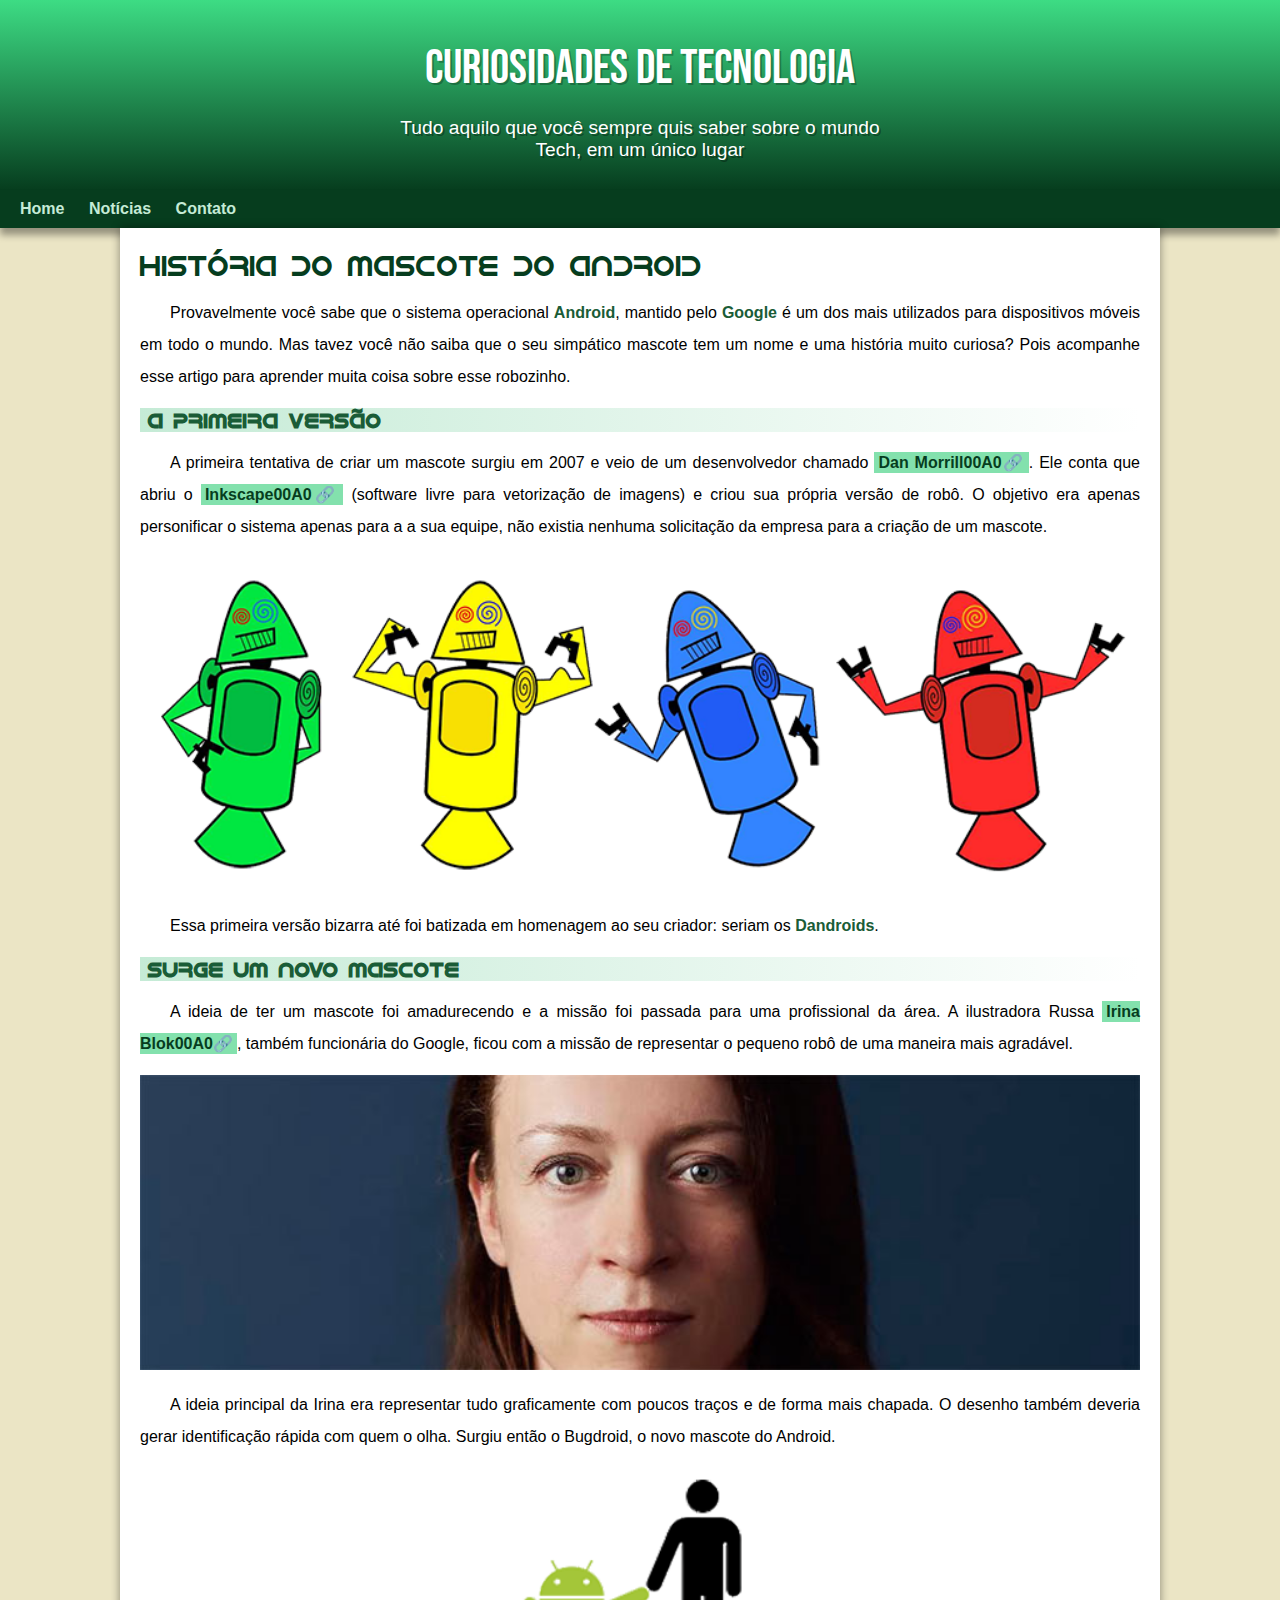
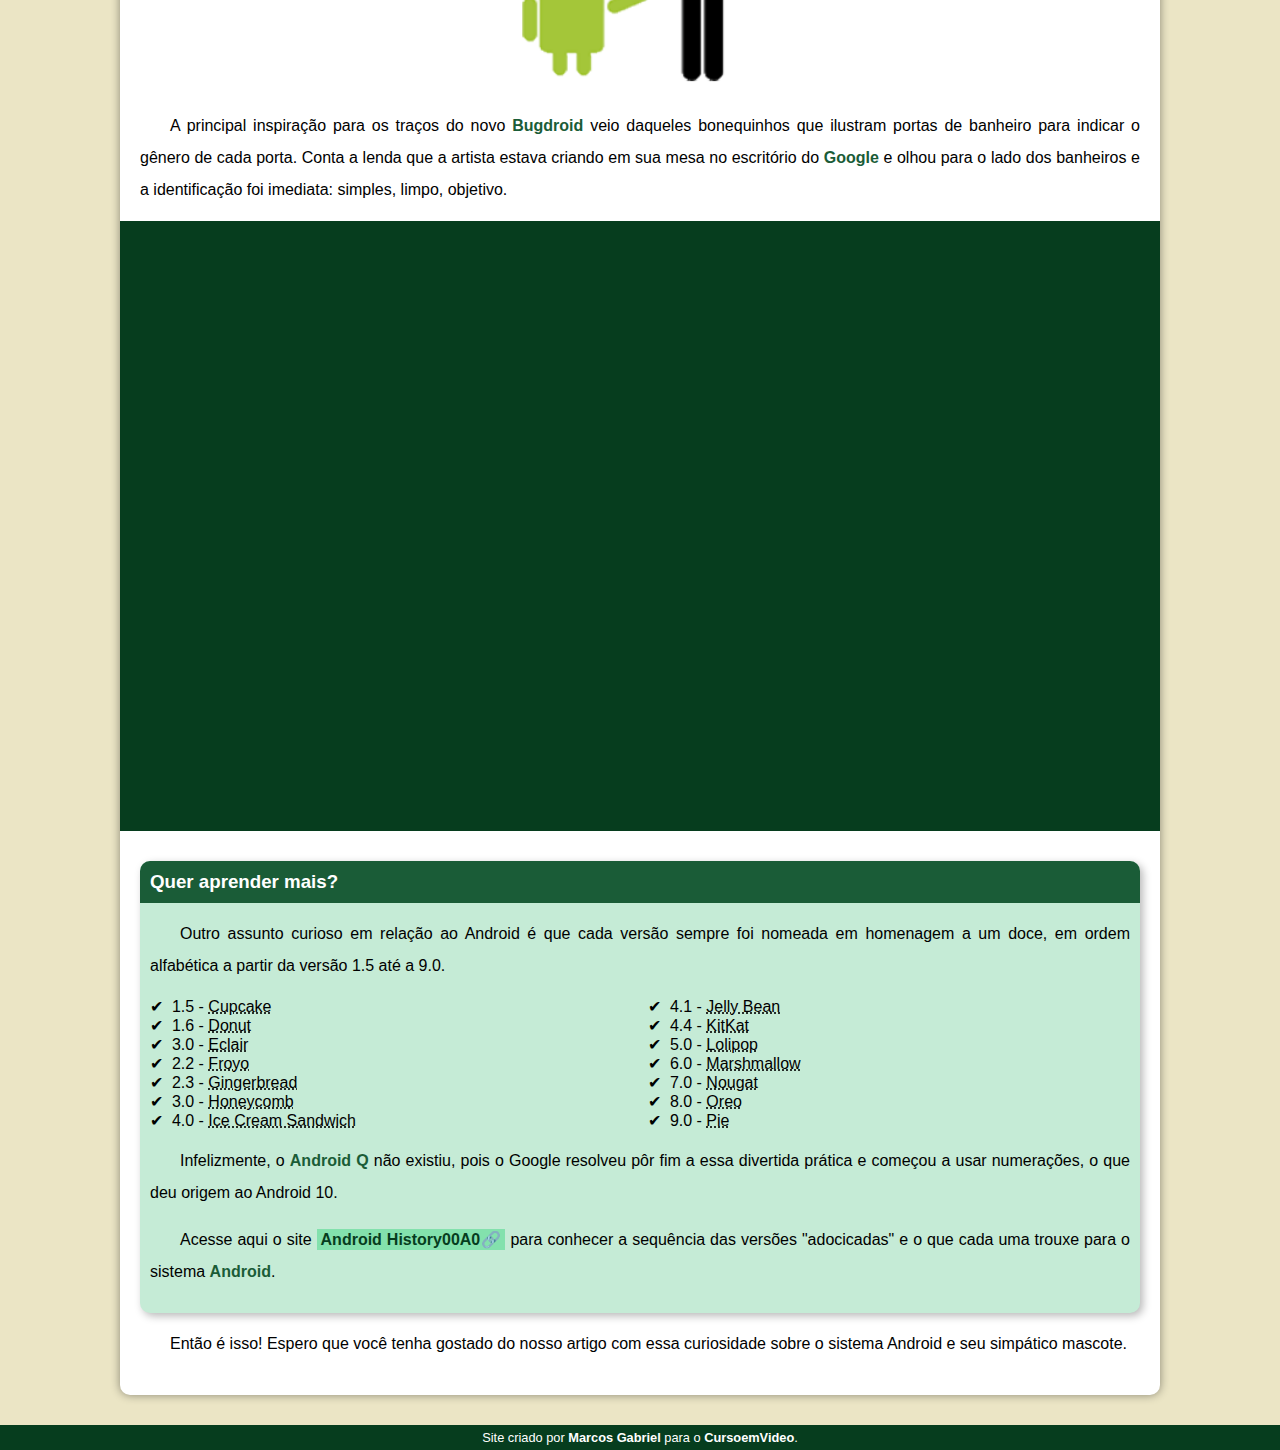
<file: index.html>
<!DOCTYPE html>
<html lang="pt-br">
<head>
    <meta charset="UTF-8">
    <meta http-equiv="X-UA-Compatible" content="IE=edge">
    <meta name="viewport" content="width=device-width, initial-scale=1.0">
    <link rel="shortcut icon" href="imagens/favicon.ico" type="image/x-icon">
    <link rel="stylesheet" href="estilo/style.css">
    <title>Como surgiu o mascote do Android?</title>
</head>
<body>
    <header>
        <h1>Curiosidades de Tecnologia</h1>
        <p>Tudo aquilo que você sempre quis saber sobre o mundo Tech, em um único lugar</p>
    </header>
    <nav>
        <a href="#">Home</a>
        <a href="#">Notícias</a>
        <a href="#">Contato</a>
    </nav>
    <main>
        <article>
            <h1>História do Mascote do Android</h1>

            <p>Provavelmente você sabe que o sistema operacional <strong>Android</strong>, mantido pelo <strong>Google</strong> é um dos mais utilizados para dispositivos móveis em todo o mundo. Mas tavez você não saiba que o seu simpático mascote tem um nome e uma história muito curiosa? Pois acompanhe esse artigo para aprender muita coisa sobre esse robozinho.</p>

            <h2>A primeira versão</h2>

            <p>A primeira tentativa de criar um mascote surgiu em 2007 e veio de um desenvolvedor chamado <a href="https://androidcommunity.com/dan-morrill-shows-us-the-android-mascot-that-almost-was-20130103/ " target="_blank" class="externo">Dan Morrill</a>. Ele conta que abriu o <a href="https://inkscape.org/pt-br/" target="_blank" class="externo">Inkscape</a> (software livre para vetorização de imagens) e criou sua própria versão de robô. O objetivo era apenas personificar o sistema apenas para a a sua equipe, não existia nenhuma solicitação da empresa para a criação de um mascote.</p>

            <picture>
                <source media="(max-width: 600px)" srcset="imagens/dan-droids-pq.png">
                <img src="imagens/dan-droids.png" alt="Primeiro mascote do Android">
            </picture>

            <p>Essa primeira versão bizarra até foi batizada em homenagem ao seu criador: seriam os <strong>Dandroids</strong>.</p>

            <h2>Surge um novo mascote</h2>

            <p>A ideia de ter um mascote foi amadurecendo e a missão foi passada para uma profissional da área. A ilustradora Russa <a href="https://www.irinablok.com/" target="_blank" class="externo">Irina Blok</a>, também funcionária do Google, ficou com a missão de representar o pequeno robô de uma maneira mais agradável.</p>

            <picture>
                <source media="(max-width: 600px)" srcset="imagens/irina-blok-pq.jpg">
                <img src="imagens/irina-blok.jpg" alt="Irina Blok, criadora do Bugdroid">
            </picture>

            <p>A ideia principal da Irina era representar tudo graficamente com poucos traços e de forma mais chapada. O desenho também deveria gerar identificação rápida com quem o olha. Surgiu então o <astrong>Bugdroid</astrong>, o novo mascote do Android.</p>

            <img src="imagens/bugdroid.png" class="pequena" alt="Bugdroid">

            <p>A principal inspiração para os traços do novo <strong>Bugdroid</strong> veio daqueles bonequinhos que ilustram portas de banheiro para indicar o gênero de cada porta. Conta a lenda que a artista estava criando em sua mesa no escritório do <strong>Google</strong> e olhou para o lado dos banheiros e a identificação foi imediata: simples, limpo, objetivo.</p>

            <div class="video">
                <iframe width="560" height="315" src="https://www.youtube.com/embed/l2UDgpLz20M" title="YouTube video player" frameborder="0" allow="accelerometer; autoplay; clipboard-write; encrypted-media; gyroscope; picture-in-picture" allowfullscreen></iframe>
            </div>
            
            <aside>
                <h3>Quer aprender mais? </h3>

                <p>Outro assunto curioso em relação ao Android é que cada versão sempre foi nomeada em homenagem a um doce, em ordem alfabética a partir da versão 1.5 até a 9.0.</p>

                <ul>
                    <li>1.5 - <abbr title="Bolo de Copo">Cupcake</abbr></li>
                    <li>1.6 - <abbr title="Rosquinha">Donut</abbr></li>
                    <li>3.0 - <abbr title="Bomba">Eclair</abbr></li>
                    <li>2.2 - <abbr title="Iogurte Congelado">Froyo</abbr></li>
                    <li>2.3 - <abbr title="Biscoito de Gengibre">Gingerbread</abbr></li>
                    <li>3.0 - <abbr title="Favo de Mel">Honeycomb</abbr></li>
                    <li>4.0 - <abbr title="Saunduíche de Sorvete">Ice Cream Sandwich</abbr></li>
                    <li>4.1 - <abbr title="Jujuba">Jelly Bean</abbr></li>
                    <li>4.4 - <abbr title="KitKat">KitKat</abbr></li>
                    <li>5.0 - <abbr title="Pirulito">Lolipop</abbr></li>
                    <li>6.0 - <abbr title="Marshmallow">Marshmallow</abbr></li>
                    <li>7.0 - <abbr title="Torrone">Nougat</abbr></li>
                    <li>8.0 - <abbr title="Oreo">Oreo</abbr></li>
                    <li>9.0 - <abbr title="Torta">Pie</abbr></li>
                </ul>

                <p>Infelizmente, o <strong>Android Q</strong> não existiu, pois o Google resolveu pôr fim a essa divertida prática e começou a usar numerações, o que deu origem ao Android 10.</p>

                <p>Acesse aqui o site <a href="https://www.android.com/" target="_blank" class="externo">Android History</a> para conhecer a sequência das versões "adocicadas" e o que cada uma trouxe para o sistema <strong>Android</strong>.</p>
                
            </aside>

            <p>Então é isso! Espero que você tenha gostado do nosso artigo com essa curiosidade sobre o sistema Android e seu simpático mascote. </p>

        </article>
    </main>
    <footer>
        <p>Site criado por <a href="https://github.com/marcos1383">Marcos Gabriel</a> para o <a href="https://www.youtube.com/c/CursoemV%C3%ADdeo" target="_blank">CursoemVideo</a>.</p>
    </footer>
</body>
</html>
</file>
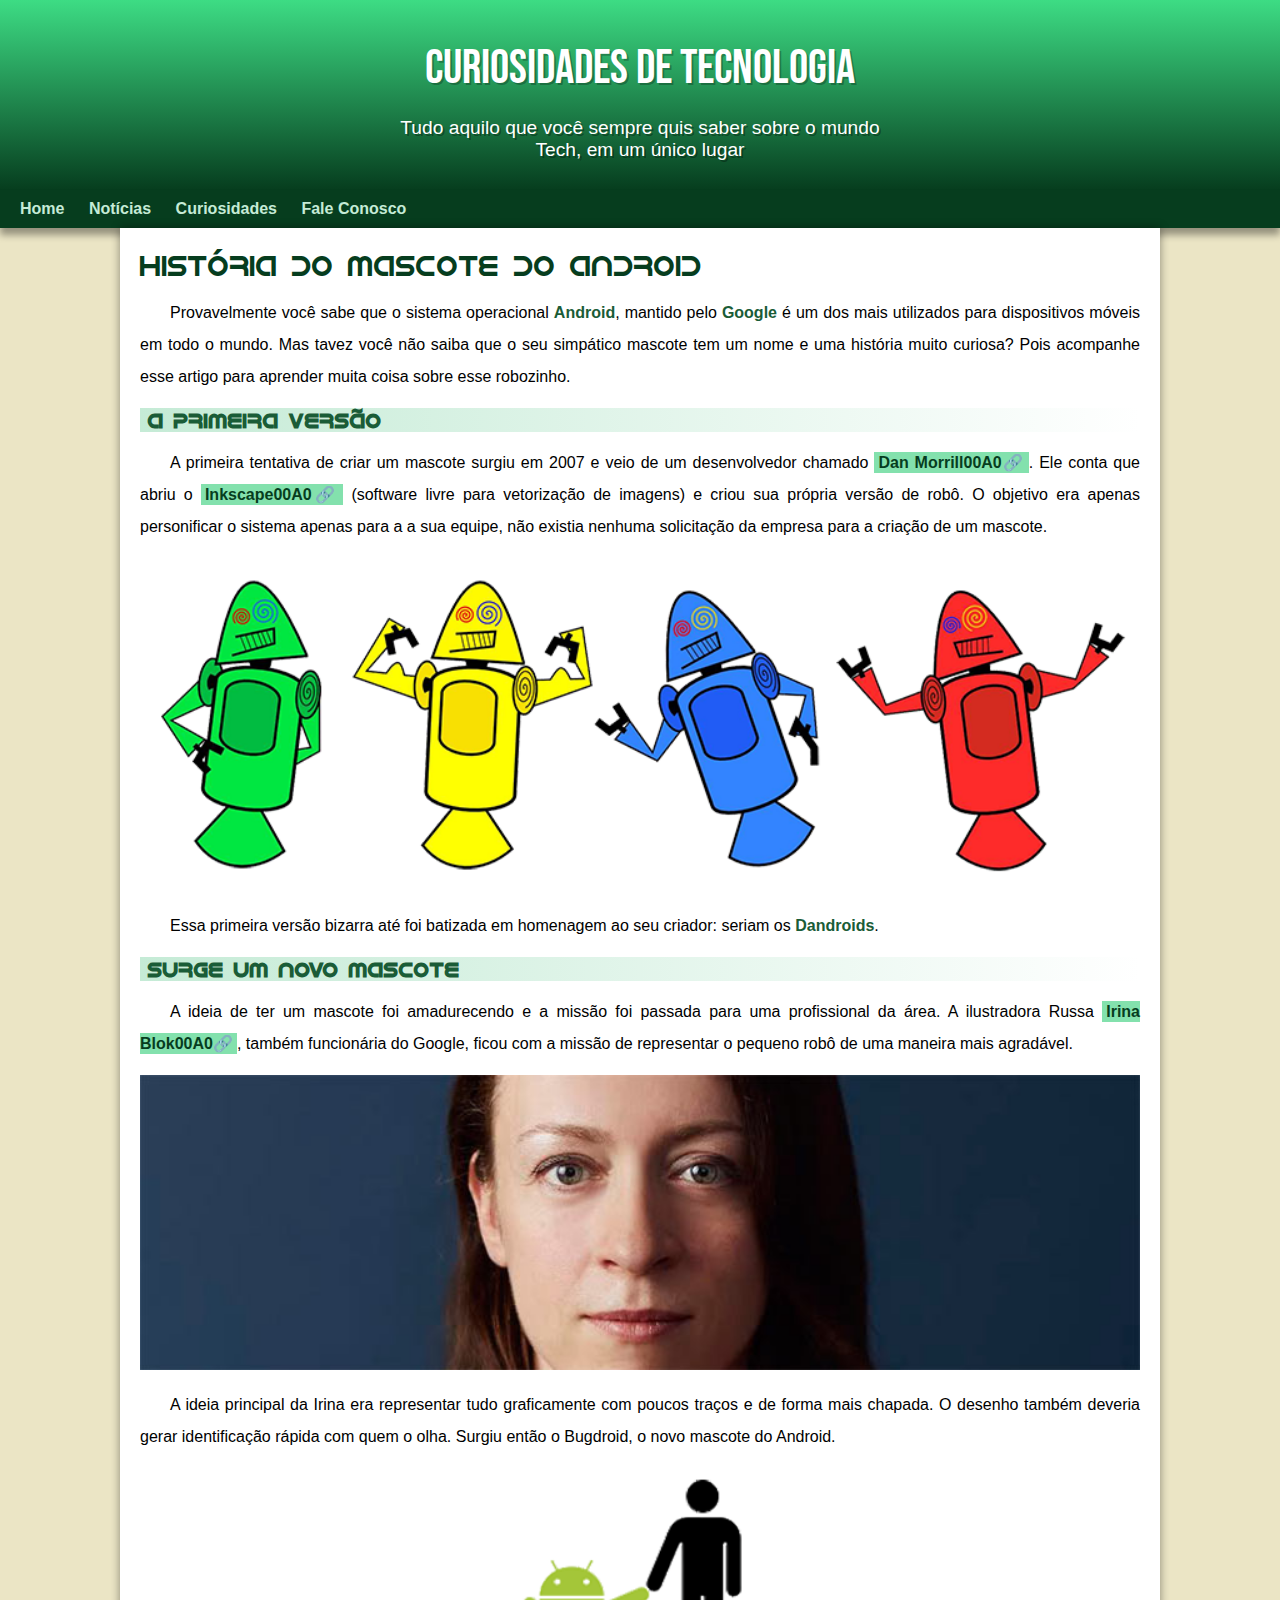
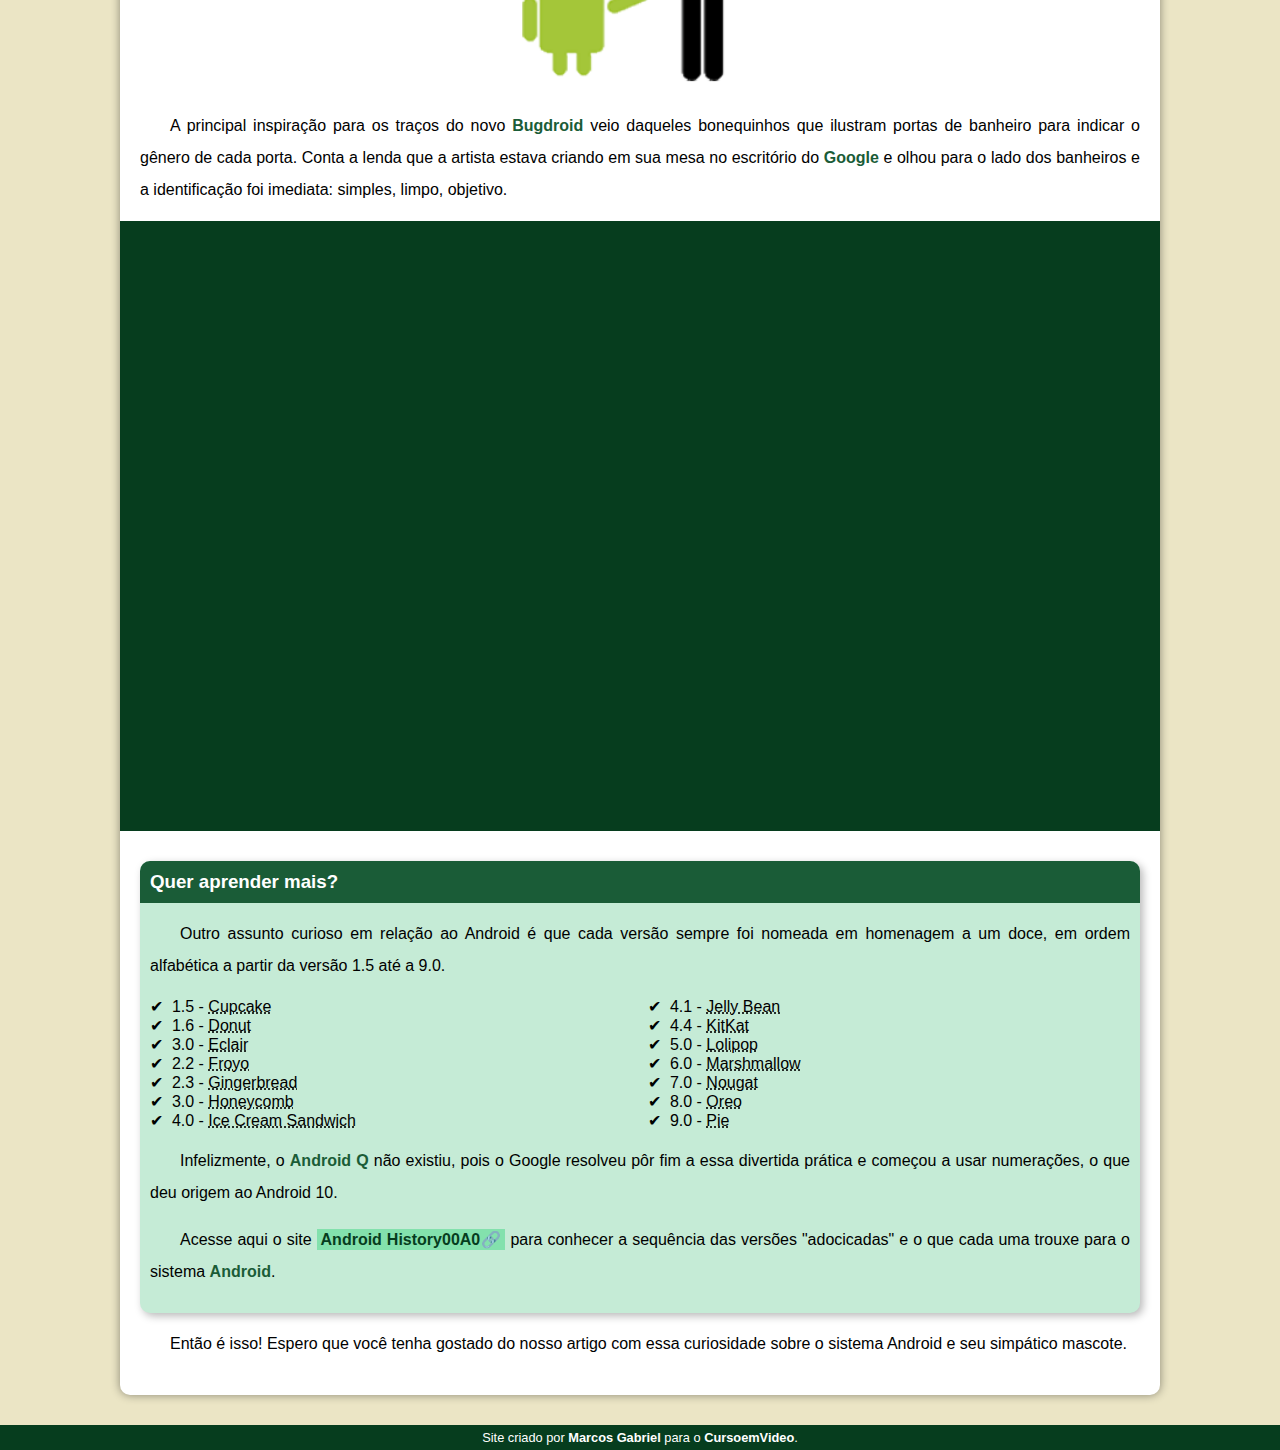
<file: android.html>
<!DOCTYPE html>
<html lang="pt-br">
<head>
    <meta charset="UTF-8">
    <meta http-equiv="X-UA-Compatible" content="IE=edge">
    <meta name="viewport" content="width=device-width, initial-scale=1.0">
    <link rel="shortcut icon" href="imagens/favicon.ico" type="image/x-icon">
    <link rel="stylesheet" href="estilo/style.css">
    <title>Como surgiu o mascote do Android?</title>
</head>
<body>
    <header>
        <h1>Curiosidades de Tecnologia</h1>
        <p>Tudo aquilo que você sempre quis saber sobre o mundo Tech, em um único lugar</p>
    </header>
    <nav>
        <a href="#">Home</a>
        <a href="#">Notícias</a>
        <a href="#">Curiosidades</a>
        <a href="#">Fale Conosco</a>
    </nav>
    <main>
        <article>
            <h1>História do Mascote do Android</h1>

            <p>Provavelmente você sabe que o sistema operacional <strong>Android</strong>, mantido pelo <strong>Google</strong> é um dos mais utilizados para dispositivos móveis em todo o mundo. Mas tavez você não saiba que o seu simpático mascote tem um nome e uma história muito curiosa? Pois acompanhe esse artigo para aprender muita coisa sobre esse robozinho.</p>

            <h2>A primeira versão</h2>

            <p>A primeira tentativa de criar um mascote surgiu em 2007 e veio de um desenvolvedor chamado <a href="https://androidcommunity.com/dan-morrill-shows-us-the-android-mascot-that-almost-was-20130103/ " target="_blank" class="externo">Dan Morrill</a>. Ele conta que abriu o <a href="https://inkscape.org/pt-br/" target="_blank" class="externo">Inkscape</a> (software livre para vetorização de imagens) e criou sua própria versão de robô. O objetivo era apenas personificar o sistema apenas para a a sua equipe, não existia nenhuma solicitação da empresa para a criação de um mascote.</p>

            <picture>
                <source media="(max-width: 600px)" srcset="imagens/dan-droids-pq.png">
                <img src="imagens/dan-droids.png" alt="Primeiro mascote do Android">
            </picture>

            <p>Essa primeira versão bizarra até foi batizada em homenagem ao seu criador: seriam os <strong>Dandroids</strong>.</p>

            <h2>Surge um novo mascote</h2>

            <p>A ideia de ter um mascote foi amadurecendo e a missão foi passada para uma profissional da área. A ilustradora Russa <a href="https://www.irinablok.com/" target="_blank" class="externo">Irina Blok</a>, também funcionária do Google, ficou com a missão de representar o pequeno robô de uma maneira mais agradável.</p>

            <picture>
                <source media="(max-width: 600px)" srcset="imagens/irina-blok-pq.jpg">
                <img src="imagens/irina-blok.jpg" alt="Irina Blok, criadora do Bugdroid">
            </picture>

            <p>A ideia principal da Irina era representar tudo graficamente com poucos traços e de forma mais chapada. O desenho também deveria gerar identificação rápida com quem o olha. Surgiu então o <astrong>Bugdroid</astrong>, o novo mascote do Android.</p>

            <img src="imagens/bugdroid.png" class="pequena" alt="Bugdroid">

            <p>A principal inspiração para os traços do novo <strong>Bugdroid</strong> veio daqueles bonequinhos que ilustram portas de banheiro para indicar o gênero de cada porta. Conta a lenda que a artista estava criando em sua mesa no escritório do <strong>Google</strong> e olhou para o lado dos banheiros e a identificação foi imediata: simples, limpo, objetivo.</p>

            <div class="video">
                <iframe width="560" height="315" src="https://www.youtube.com/embed/l2UDgpLz20M" title="YouTube video player" frameborder="0" allow="accelerometer; autoplay; clipboard-write; encrypted-media; gyroscope; picture-in-picture" allowfullscreen></iframe>
            </div>
            
            <aside>
                <h3>Quer aprender mais? </h3>

                <p>Outro assunto curioso em relação ao Android é que cada versão sempre foi nomeada em homenagem a um doce, em ordem alfabética a partir da versão 1.5 até a 9.0.</p>

                <ul>
                    <li>1.5 - <abbr title="Bolo de Copo">Cupcake</abbr></li>
                    <li>1.6 - <abbr title="Rosquinha">Donut</abbr></li>
                    <li>3.0 - <abbr title="Bomba">Eclair</abbr></li>
                    <li>2.2 - <abbr title="Iogurte Congelado">Froyo</abbr></li>
                    <li>2.3 - <abbr title="Biscoito de Gengibre">Gingerbread</abbr></li>
                    <li>3.0 - <abbr title="Favo de Mel">Honeycomb</abbr></li>
                    <li>4.0 - <abbr title="Saunduíche de Sorvete">Ice Cream Sandwich</abbr></li>
                    <li>4.1 - <abbr title="Jujuba">Jelly Bean</abbr></li>
                    <li>4.4 - <abbr title="KitKat">KitKat</abbr></li>
                    <li>5.0 - <abbr title="Pirulito">Lolipop</abbr></li>
                    <li>6.0 - <abbr title="Marshmallow">Marshmallow</abbr></li>
                    <li>7.0 - <abbr title="Torrone">Nougat</abbr></li>
                    <li>8.0 - <abbr title="Oreo">Oreo</abbr></li>
                    <li>9.0 - <abbr title="Torta">Pie</abbr></li>
                </ul>

                <p>Infelizmente, o <strong>Android Q</strong> não existiu, pois o Google resolveu pôr fim a essa divertida prática e começou a usar numerações, o que deu origem ao Android 10.</p>

                <p>Acesse aqui o site <a href="https://www.android.com/" target="_blank" class="externo">Android History</a> para conhecer a sequência das versões "adocicadas" e o que cada uma trouxe para o sistema <strong>Android</strong>.</p>
                
            </aside>

            <p>Então é isso! Espero que você tenha gostado do nosso artigo com essa curiosidade sobre o sistema Android e seu simpático mascote. </p>

        </article>
    </main>
    <footer>
        <p>Site criado por <a href="https://github.com/marcos1383">Marcos Gabriel</a> para o <a href="https://www.youtube.com/c/CursoemV%C3%ADdeo" target="_blank">CursoemVideo</a>.</p>
    </footer>
</body>
</html>
</file>
<file: estilo/style.css>
@charset "UT-8";

@import url('https://fonts.googleapis.com/css2?family=Bebas+Neue&display=swap');

@font-face{
    font-family: 'Android';
    src: url(/fontes/idroid.otf) format('opentype');
    font-weight: normal;
}

 :root {
    --cor0: #ebe5c5;
    --cor1: #c5ebd6;
    --cor2: #83e1ad;
    --cor3: #3ddc84;
    --cor4: #1a5c37;
    --cor5: #063d1e;

    --font-padrao: Arial, Verdana, Helvetica, sans-serif;
    --fonte-destaque:'Bebas Neue', 'cursive';
    --font-android: 'Android', 'cursive';
 }

 *{
    margin: 0px;
    padding:0px;
}


 body{
    background-color: var(--cor0);
    font-family: var(--font-padrao);
 }

 a.externo::after{
   content: '00A0\1F517';
 }

 header{
    background-image: linear-gradient(to bottom, var(--cor3), var(--cor5));
    background-color: var(--cor4);
    min-height: 150px;
    text-align: center;
    padding-top: 40px;
 }

 header > h1{
    color: white;
    font-family: var(--fonte-destaque);
    font-size: 3em;
    font-weight: normal;
    padding-bottom: 20px;
    text-shadow: 2px 2px 0px rgba(0, 0, 0, 0.267);
 }

 header > p{
    font-family: var(--font-padrao);
    font-size: 1.2em;
    color: white;
    max-width: 500px;
    padding-right: 10px;
    padding-left: 10px;
    margin: auto;
    
    text-shadow: 2px 2px 0px rgba(0, 0, 0, 0.315);
 }

 nav{
    background-color: var(--cor5);
    padding: 10px;
    box-shadow: 0px 7px 7px rgba(0, 0, 0, 0.363);
 }

 nav > a{
   color: var(--cor1);
   padding: 10px;
   border-radius: 5px;
   text-decoration: none;
   font-weight: bold;
   transition-duration: 0.5s;
 }

 nav > a:hover{
   background-color: var(--cor3);
   color: var(--cor5);
 }

main{
   min-width: 300px;
   max-width: 1000px;
   margin: auto;
   margin-bottom: 30px;
   padding: 20px;
   background-color: white;
   box-shadow: 0px 0px 10px rgba(0, 0, 0, 0.418);
   border-radius: 0px 0px 10px 10px;
}

 main h1{
    color: var(--cor5);
    font-family: var(--font-android);
    font-weight: normal;
    font-size: 1.8em;
 }

 main h2{
    font-family: var(--font-android);
    color: var(--cor4);
    font-size: 1.3em;
    background-image: linear-gradient(to right, var(--cor1), transparent);
    text-indent: 8px;
 }

 main p{
   margin: 15px 0px;
   text-align: justify;
   text-indent: 30px;
   font-size: 1em;
   line-height: 2em;
 }

 main strong{
   color: var(--cor4);
   font-weight: bold;
 }

 main a{
   text-decoration: none;
   font-weight: bold;
   color: var(--cor5);
   background-color: var(--cor2);
   padding: 2px 4px;
 }

 main a:hover{
   text-decoration: underline;
   color: var(--cor4);
 }

 main img{
   width: 100%;
 }

 main img.pequena{
   max-width: 350px;
   display: block;
   margin: auto;
 }

 div.video{
   background-color: var(--cor5);
   margin: 0px -20px 30px -20px;
   padding: 20px;
   padding-bottom: 59%;
   position: relative;
 }

 div.video > iframe{
   position: absolute;
   top: 5%;
   left: 5%;
   height: 90%;
   width: 90%;
 }

 aside{
   background-color: var(--cor1);
   padding: 10px;
   border-radius: 10px;
   box-shadow: 3px 3px 8px rgba(0, 0, 0, 0.281);
 }

 aside > h3{
   background-color: var(--cor4);
   color: white;
   padding: 10px;
   margin: -10px -10px 0px -10px;
   border-radius: 10px 10px 0px 0px;
 }

 aside > ul{
   list-style-type: '\2714\00A0\00A0';
   list-style-position: inside;
   columns: 2;
 }

 footer{
    background-color: var(--cor5);
    color: white;
    text-align: center;
    padding: 5px;
    font-size: 0.8em;
 }

 footer a{
   text-decoration: none;
   color: white;
   font-weight: bolder;
 }

 footer a:hover{
   text-decoration: underline;
   color: var(--cor1);
 }
</file>
